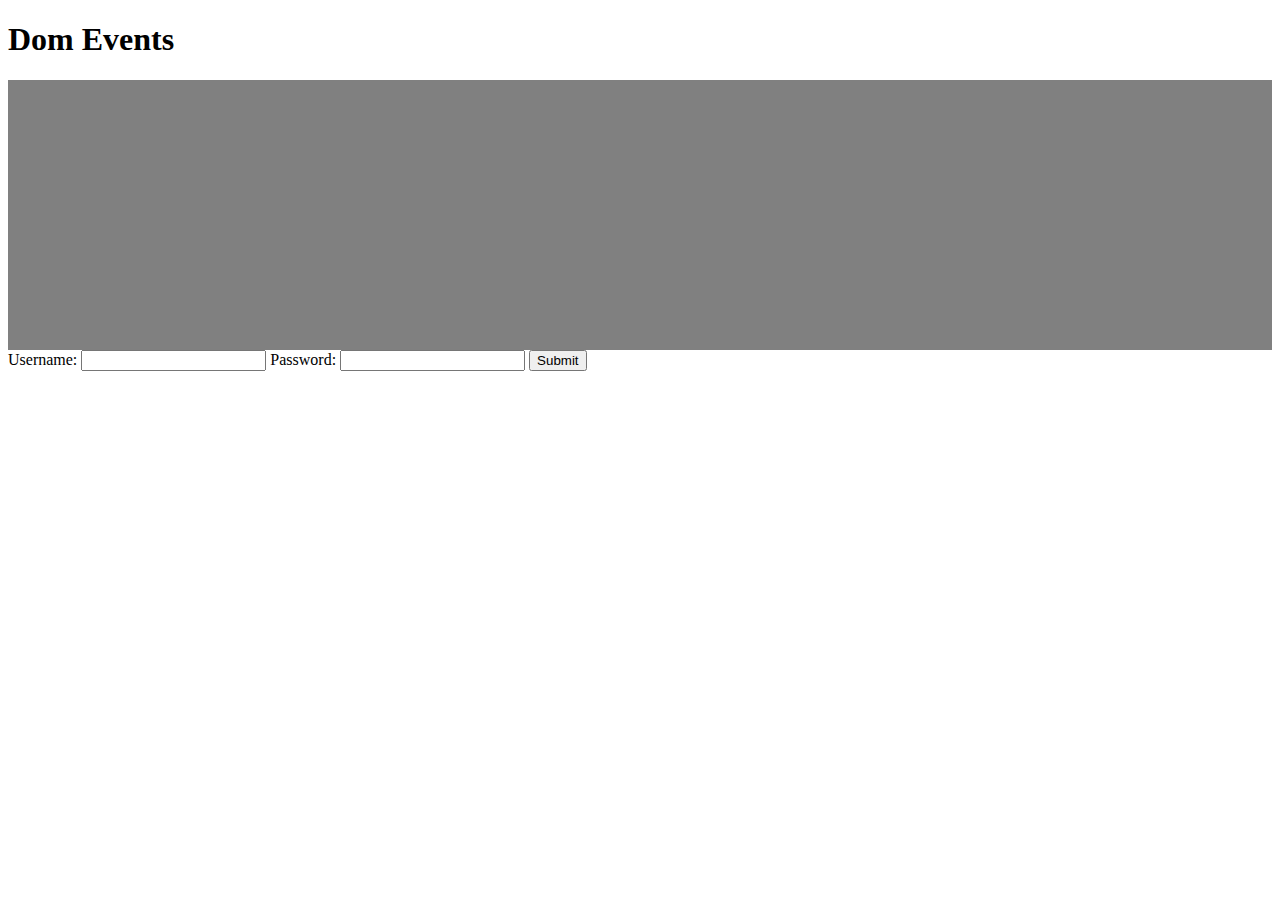
<file: index.html>
<!DOCTYPE html>
<html lang="en">
<head>
    <meta charset="UTF-8">
    <meta name="viewport" content="width=device-width, initial-scale=1.0">
    <title>Document</title>
    
</head>
<body>
    <h1>Dom Events</h1>
    <main style="background-color: gray; height: 30vh;"></main>
    <form action="">
        <label for="usernae">
            Username:
            <input type="text" name="username" id="username">
        </label>
        <label for="password">
            Password:
            <input type="password" name="password" id="password">
        </label>
        <button type="submit">Submit</button>
    </form>
<script src="./index.js"></script>
    
</body>
</html>
</file>
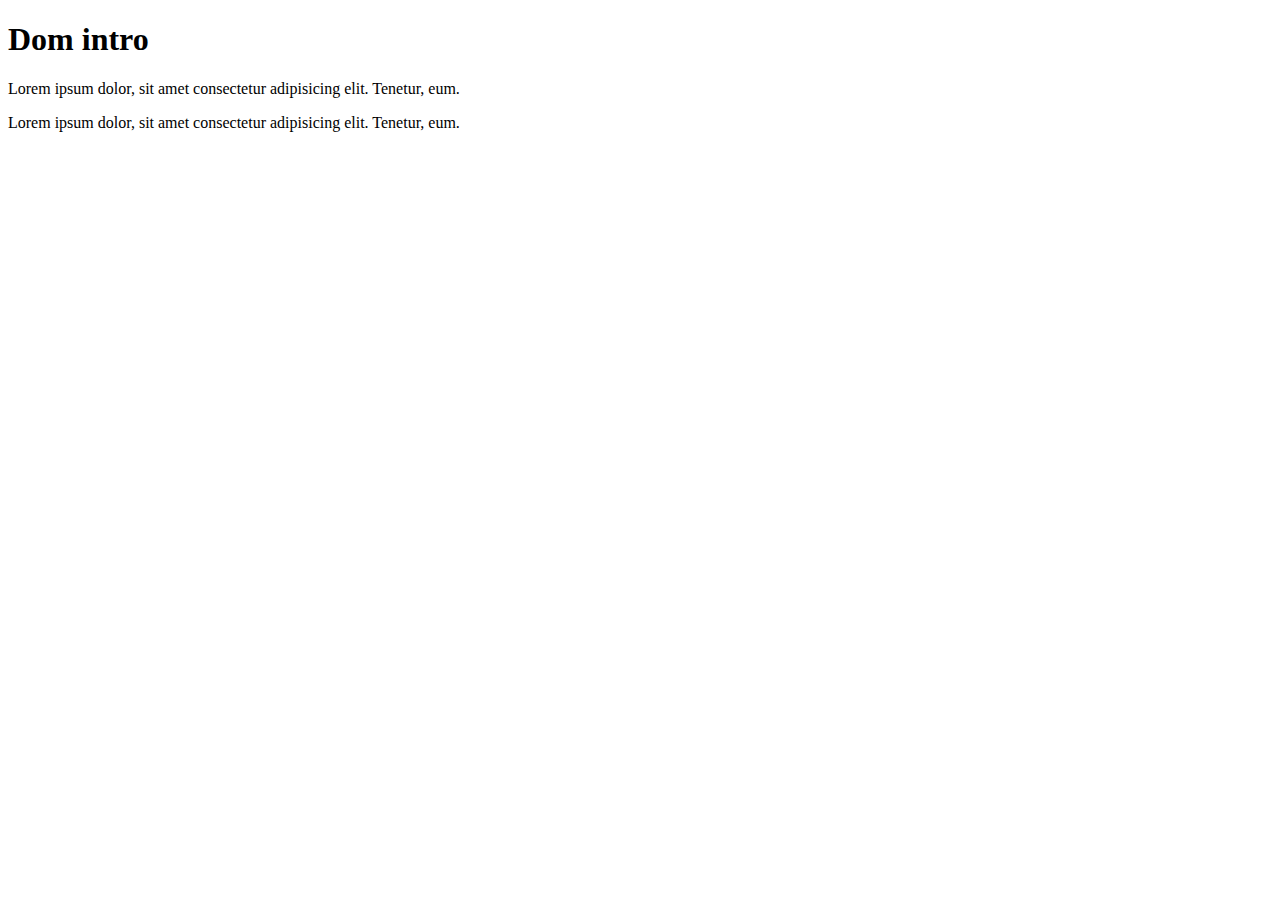
<file: 1.woche/4/index.html>
<!DOCTYPE html>
<html lang="en">
<head>
    <meta charset="UTF-8">
    <meta name="viewport" content="width=device-width, initial-scale=1.0">
    <title>Dom Intro</title>
    <style>
        .highlight {
            color: red;
    
        }
        .hide {
            display: none;
        }
    </style>
</head>
<body>
    <h1>Dom intro</h1>
    <p class="text">Lorem ipsum dolor, sit amet consectetur adipisicing elit. Tenetur, eum.</p>
    <p id="text2">Lorem ipsum dolor, sit amet consectetur adipisicing elit. Tenetur, eum.</p>
    <p class="hide"> Orhan Lorem ipsum dolor, sit amet consectetur adipisicing elit. Tenetur, eum.</p>
    <div></div>
    
    <script src="./index.js"></script>
</body>
</html>
</file>
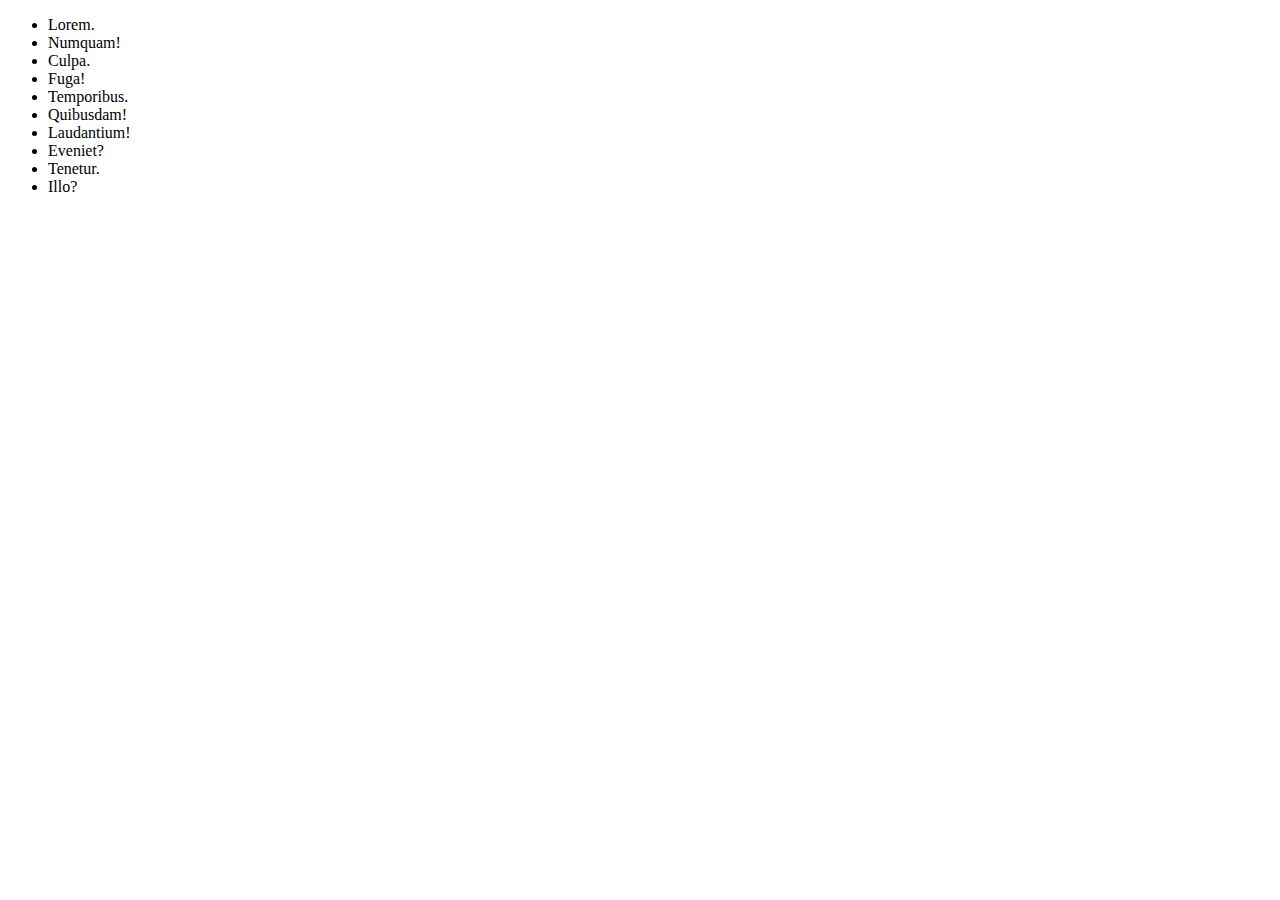
<file: 2.woche/3/index.html>
<!DOCTYPE html>
<html lang="en">
<head>
    <meta charset="UTF-8">
    <meta name="viewport" content="width=device-width, initial-scale=1.0">
    <title>Document</title>
   <script>
    document.addEventListener('DOMContentLoaded', function(){
        let num=0;
        const ul = document.querySelector('ul');
        const li =ul.children;
        for (let i = 0; i < li.length; i++) {
            li[i].addEventListener('mouseover', function(e){
                debugger;
                e.target.style.color = 'red';
                ++num;
                e.target.textContent = num;
                debugger;

            });
        }

        for (let i = 0; i < li.length; i++) {
            li[i].addEventListener('mouseout', function(e){
                e.target.style.color = 'black';
            });
        }
    });
</script>
</head>
<body>
<ul>
    <li>Lorem.</li>
    <li>Numquam!</li>
    <li>Culpa.</li>
    <li>Fuga!</li>
    <li>Temporibus.</li>
    <li>Quibusdam!</li>
    <li>Laudantium!</li>
    <li>Eveniet?</li>
    <li>Tenetur.</li>
    <li>Illo?</li>
</ul>


</body>
</html>
</file>
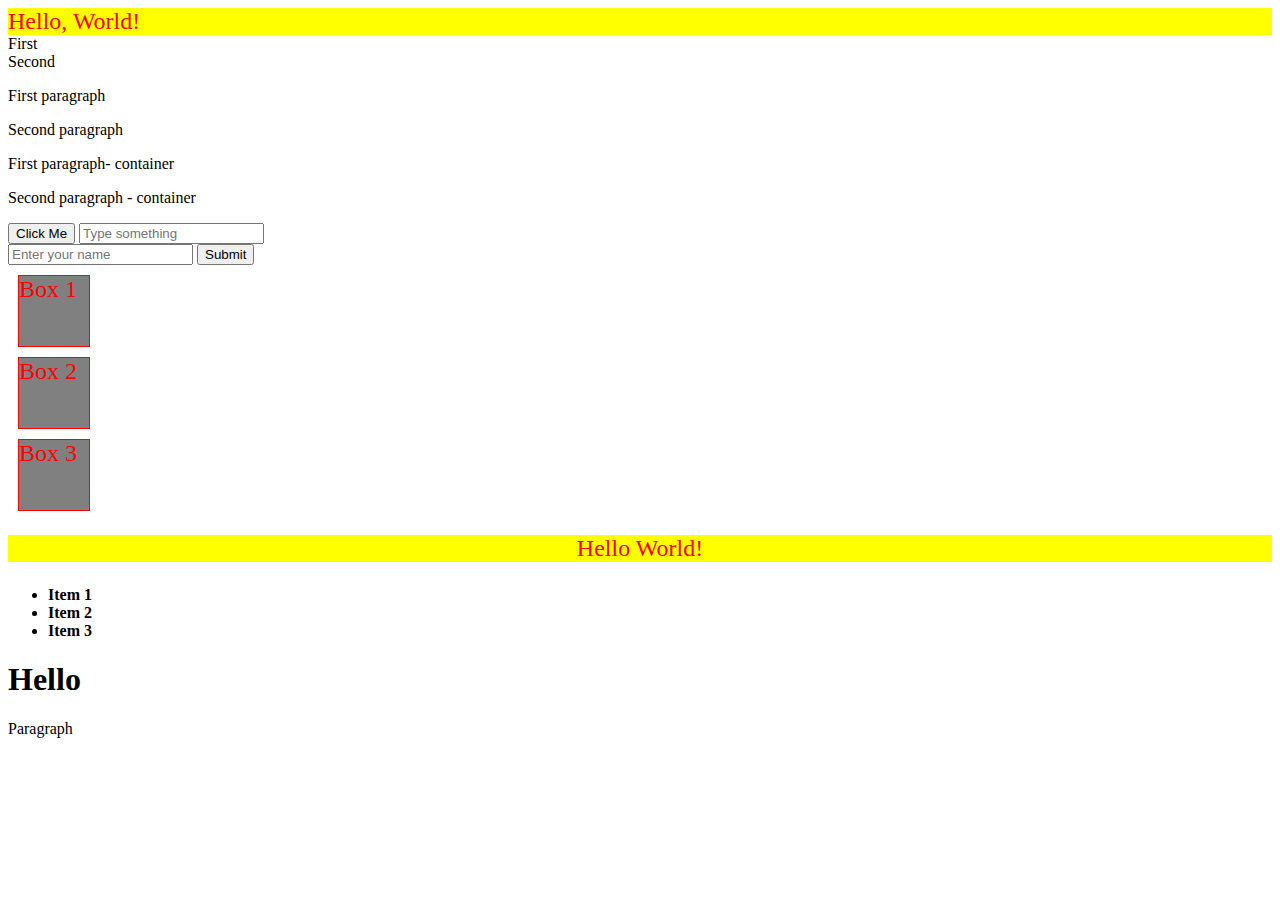
<file: 1.woche/4/orn/index.html>
<!DOCTYPE html>
<html lang="en">
  <head>
    <meta charset="UTF-8" />
    <meta name="viewport" content="width=device-width, initial-scale=1.0" />
    <title>Document</title>
  </head>
  <body>
    <div id="myDiv">Hello World!</div>
    <div class="myClass">First</div>
    <div class="myClass">Second</div>
    <p>First paragraph</p>
    <p>Second paragraph</p>
    <div class="container">
      <p id="first">First paragraph- container</p>
      <p>Second paragraph - container</p>
    </div>

    <button id="myButton">Click Me</button>
    <input type="text" id="textInput" placeholder="Type something">

    <form id="myForm">
        <input type="text" id="name" placeholder="Enter your name">
        <button type="submit">Submit</button>
      </form>


    <div class="box">Box 1</div>
    <div class="box">Box 2</div>
    <div class="box">Box 3</div>

    <p id="text">Hello World!</p>
    
    <ul>
      <li class="item">Item 1</li>
      <li class="item">Item 2</li>
      <li class="item">Item 3</li>
    </ul>

    <div>
      <h1>Hello</h1>
      <p>Paragraph</p>
    </div>

    <script src="./script.js"></script>
  </body>
</html>
</file>
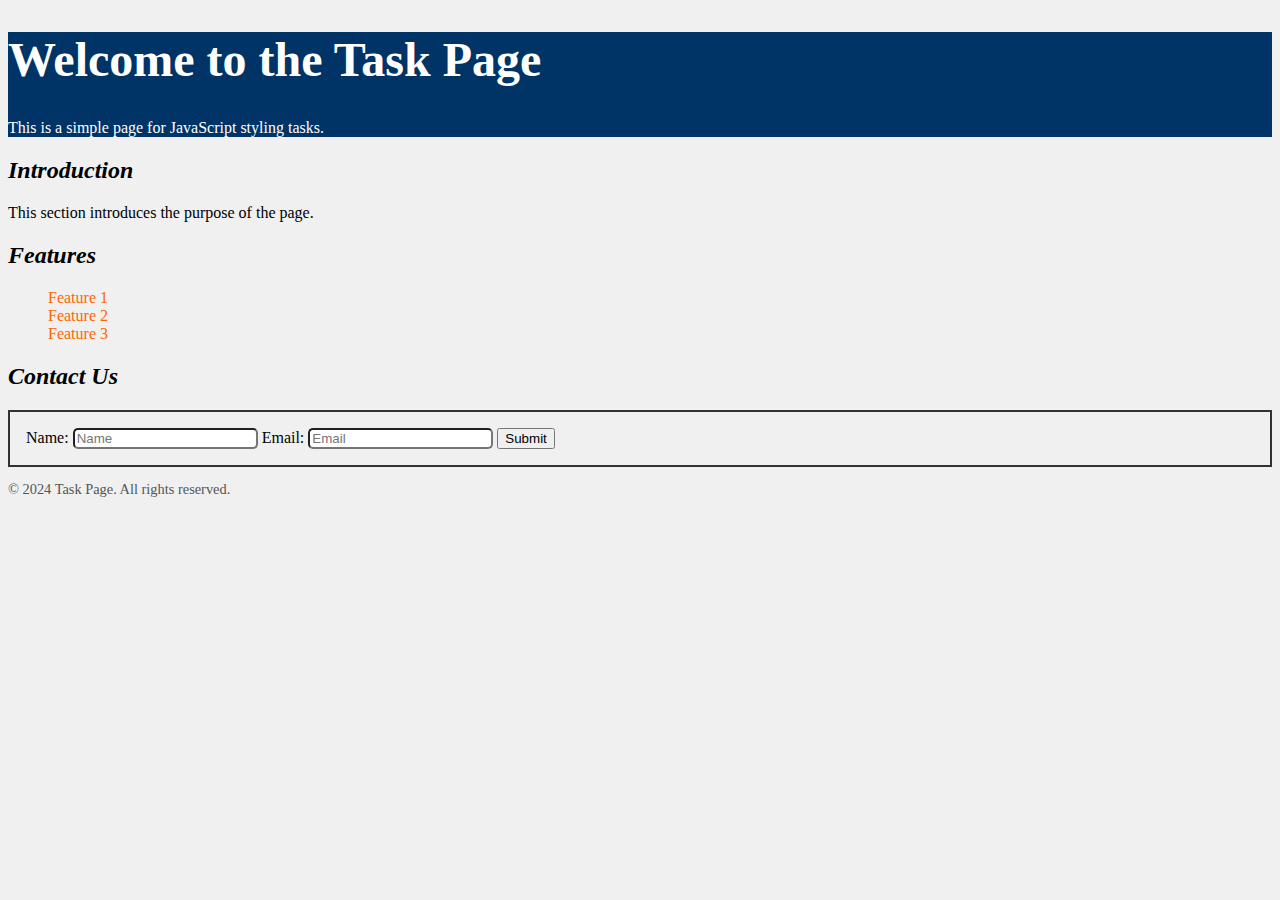
<file: 1.woche/4/task/index.html>
<!DOCTYPE html>
<html lang="en">
<head>
  <meta charset="UTF-8">
  <meta name="viewport" content="width=device-width, initial-scale=1.0">
  <title>Task Example</title>
</head>
<body>
  <header class="header">
    <h1 class="title">Welcome to the Task Page</h1>
    <p class="description">This is a simple page for JavaScript styling tasks.</p>
  </header>

  <main class="content">
    <section class="section intro">
      <h2 class="subtitle">Introduction</h2>
      <p class="text">This section introduces the purpose of the page.</p>
    </section>

    <section class="section features">
      <h2 class="subtitle">Features</h2>
      <ul class="list features-list">
        <li class="list-item feature">Feature 1</li>
        <li class="list-item feature">Feature 2</li>
        <li class="list-item feature">Feature 3</li>
      </ul>
    </section>

    <section class="section contact">
      <h2 class="subtitle">Contact Us</h2>
      <form class="form contact-form">
        <label for="name" class="label">Name:</label>
        <input type="text" id="name" class="input" />

        <label for="email" class="label">Email:</label>
        <input type="email" id="email" class="input" />

        <button type="submit" class="button submit-button">Submit</button>
      </form>
    </section>
  </main>

  <footer class="footer">
    <p class="footer-text">© 2024 Task Page. All rights reserved.</p>
  </footer>
  <script src="./script.js"></script>
</body>
</html>
</file>
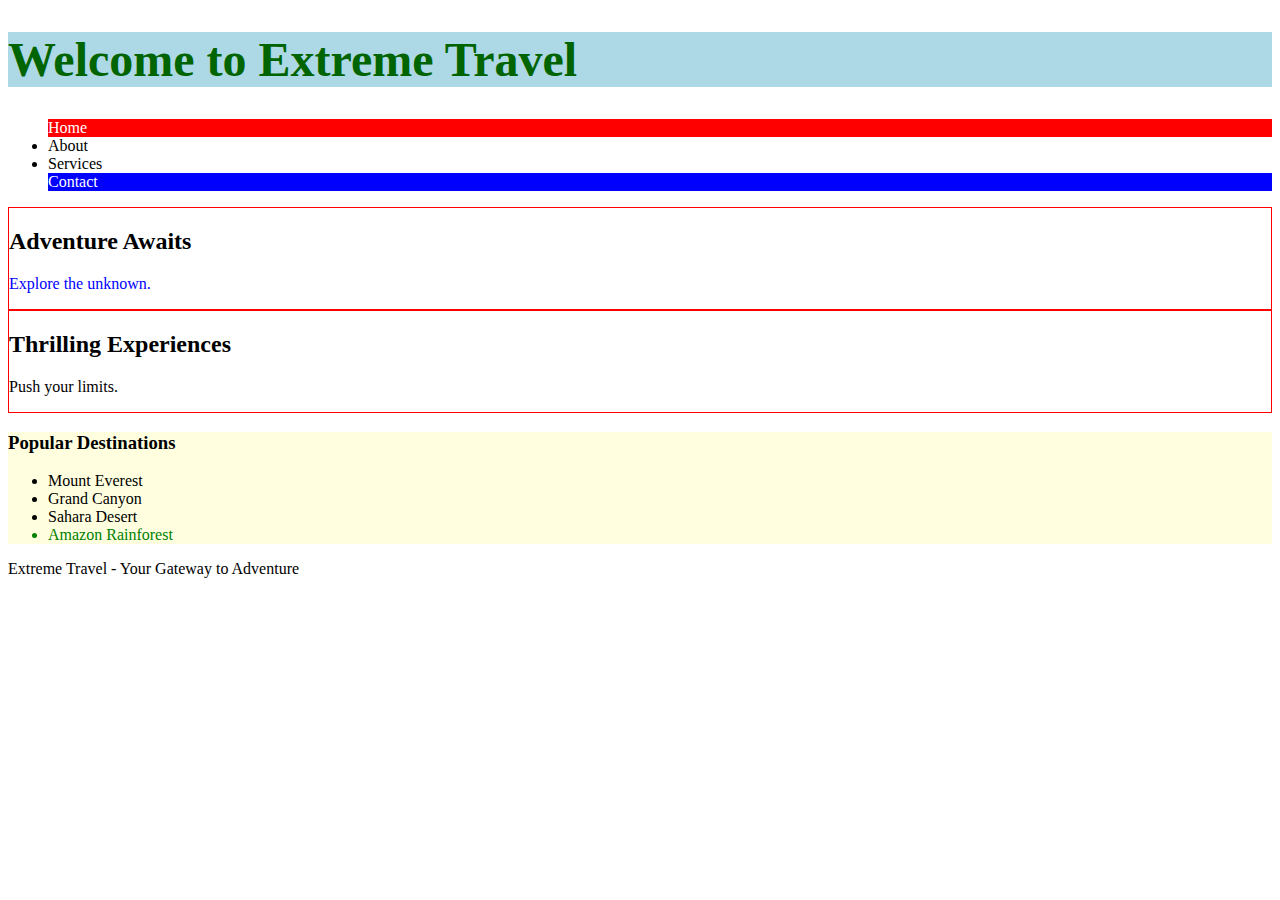
<file: 2.woche/1/orn/index.html>
<!DOCTYPE html>
<html lang="en">
  <head>
    <meta charset="UTF-8" />
    <meta name="viewport" content="width=device-width, initial-scale=1.0" />
    <title>DOM Traversal Practice</title>
  </head>
  <body>
    <header class="main-header">
      <h1>Welcome to Extreme Travel</h1>
    </header>
    <nav class="navigation">
      <ul class="nav-list">
        <li>Home</li>
        <li>About</li>
        <li>Services</li>
        <li>Contact</li>
      </ul>
    </nav>
    <main>
      <section class="info">
        <div class="info-package">
          <h2 class="package-title">Adventure Awaits</h2>
          <p class="description">Explore the unknown.</p>
        </div>
        <div class="info-package">
          <h2 class="package-title">Thrilling Experiences</h2>
          <p class="description">Push your limits.</p>
        </div>
      </section>
      <aside class="sidebar">
        <h3>Popular Destinations</h3>
        <ul class="destination-list">
          <li>Mount Everest</li>
          <li>Grand Canyon</li>
          <li>Sahara Desert</li>
        </ul>
      </aside>
    </main>
    <footer class="main-footer">
      <p>&copy; 2024 Extreme Travel. All rights reserved.</p>
    </footer>
    <script src="./script.js"></script>
  </body>
</html>
</file>
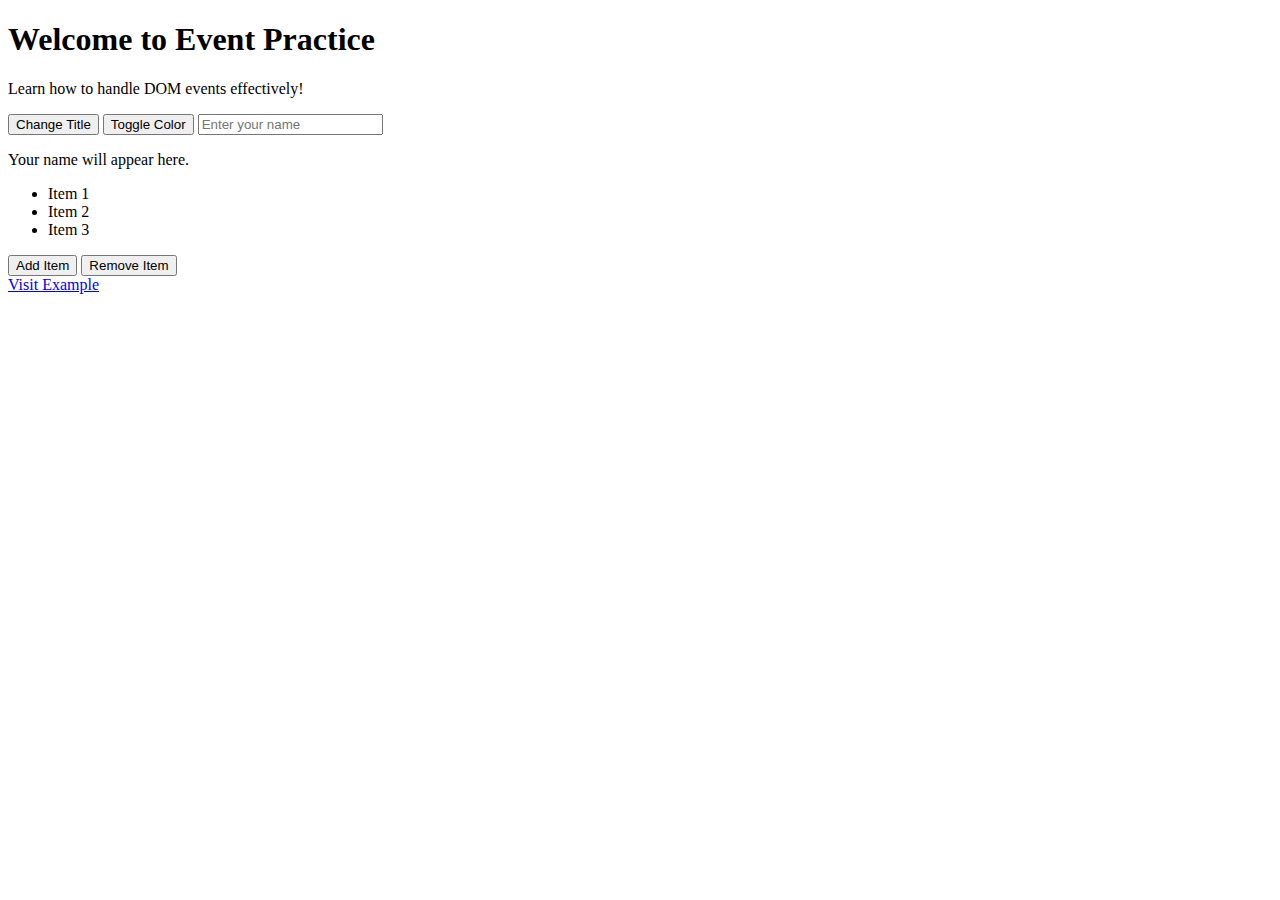
<file: 2.woche/2/orn/index.html>
<!DOCTYPE html>
<html lang="en">
<head>
  <meta charset="UTF-8">
  <meta name="viewport" content="width=device-width, initial-scale=1.0">
  <title>DOM Events Practice</title>
</head>
<body>
  <header>
    <h1 id="main-title">Welcome to Event Practice</h1>
    <p class="subtitle">Learn how to handle DOM events effectively!</p>
  </header>

  <main>
    <section class="content">
      <button id="change-title">Change Title</button>
      <button id="toggle-color">Toggle Color</button>
      <input type="text" id="name-input" placeholder="Enter your name">
      <p id="name-display">Your name will appear here.</p>
    </section>

    <section class="list-section">
      <ul id="dynamic-list">
        <li>Item 1</li>
        <li>Item 2</li>
        <li>Item 3</li>
      </ul>
      <button id="add-item">Add Item</button>
      <button id="remove-item">Remove Item</button>
    </section>
  </main>

  <footer>
    <a href="https://example.com" id="external-link">Visit Example</a>
  </footer>

  <script src="./script.js"></script>
</body>
</html>
</file>
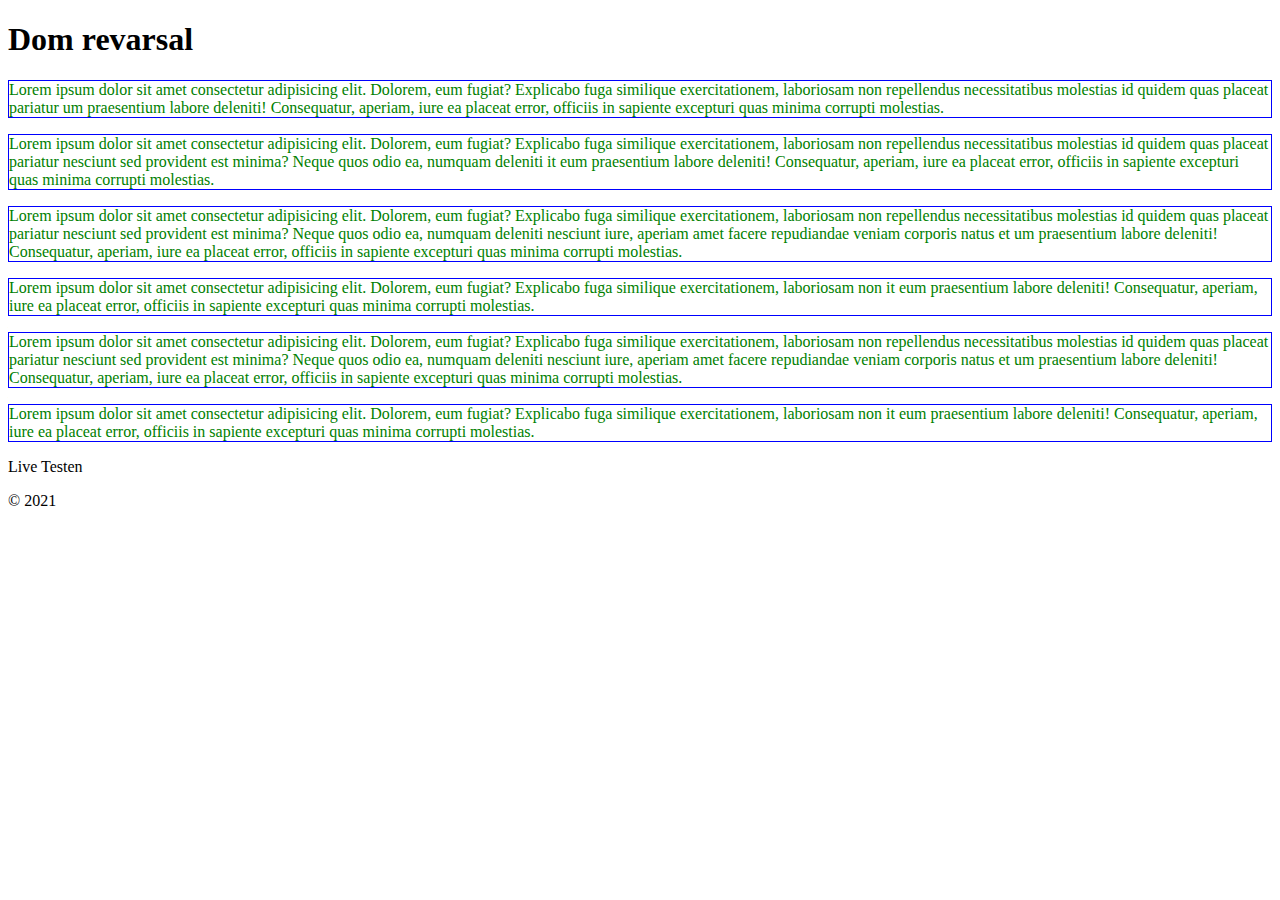
<file: 2.woche/1/trevarsieren.html>
<!DOCTYPE html>
<html lang="en">
  <head>
    <meta charset="UTF-8" />
    <meta name="viewport" content="width=device-width, initial-scale=1.0" />
    <title>Document</title>
  </head>
  <body>
    <header>
      <h1>Dom revarsal</h1>
    </header>
    <main>
      <p>
        Lorem ipsum dolor sit amet consectetur adipisicing elit. Dolorem, eum
        fugiat? Explicabo fuga similique exercitationem, laboriosam non
        repellendus necessitatibus molestias id quidem quas placeat pariatur
       um praesentium labore deleniti! Consequatur, aperiam, iure ea
        placeat error, officiis in sapiente excepturi quas minima corrupti
        molestias.
      </p>
      <p>
        Lorem ipsum dolor sit amet consectetur adipisicing elit. Dolorem, eum
        fugiat? Explicabo fuga similique exercitationem, laboriosam non
        repellendus necessitatibus molestias id quidem quas placeat pariatur
        nesciunt sed provident est minima? Neque quos odio ea, numquam deleniti
       it eum praesentium labore deleniti! Consequatur, aperiam, iure ea
        placeat error, officiis in sapiente excepturi quas minima corrupti
        molestias.
      </p>

      <p>
        Lorem ipsum dolor sit amet consectetur adipisicing elit. Dolorem, eum
        fugiat? Explicabo fuga similique exercitationem, laboriosam non
        repellendus necessitatibus molestias id quidem quas placeat pariatur
        nesciunt sed provident est minima? Neque quos odio ea, numquam deleniti
        nesciunt iure, aperiam amet facere repudiandae veniam corporis natus et
       um praesentium labore deleniti! Consequatur, aperiam, iure ea
        placeat error, officiis in sapiente excepturi quas minima corrupti
        molestias.
      </p>

      <p>
        Lorem ipsum dolor sit amet consectetur adipisicing elit. Dolorem, eum
        fugiat? Explicabo fuga similique exercitationem, laboriosam non
       it eum praesentium labore deleniti! Consequatur, aperiam, iure ea
        placeat error, officiis in sapiente excepturi quas minima corrupti
        molestias.
      </p>

      <p>
        Lorem ipsum dolor sit amet consectetur adipisicing elit. Dolorem, eum
        fugiat? Explicabo fuga similique exercitationem, laboriosam non
        repellendus necessitatibus molestias id quidem quas placeat pariatur
        nesciunt sed provident est minima? Neque quos odio ea, numquam deleniti
        nesciunt iure, aperiam amet facere repudiandae veniam corporis natus et
       um praesentium labore deleniti! Consequatur, aperiam, iure ea
        placeat error, officiis in sapiente excepturi quas minima corrupti
        molestias.
      </p>

      <p id="red">
        Lorem ipsum dolor sit amet consectetur adipisicing elit. Dolorem, eum
        fugiat? Explicabo fuga similique exercitationem, laboriosam non
       it eum praesentium labore deleniti! Consequatur, aperiam, iure ea
        placeat error, officiis in sapiente excepturi quas minima corrupti
        molestias.
      </p>
    </main>

    <footer>
      <p>&copy; 2021</p>
    </footer>

    <script src="./trevarsieren.js"></script>
    <script src="./run-time-error.js"></script>
  </body>
</html>
</file>
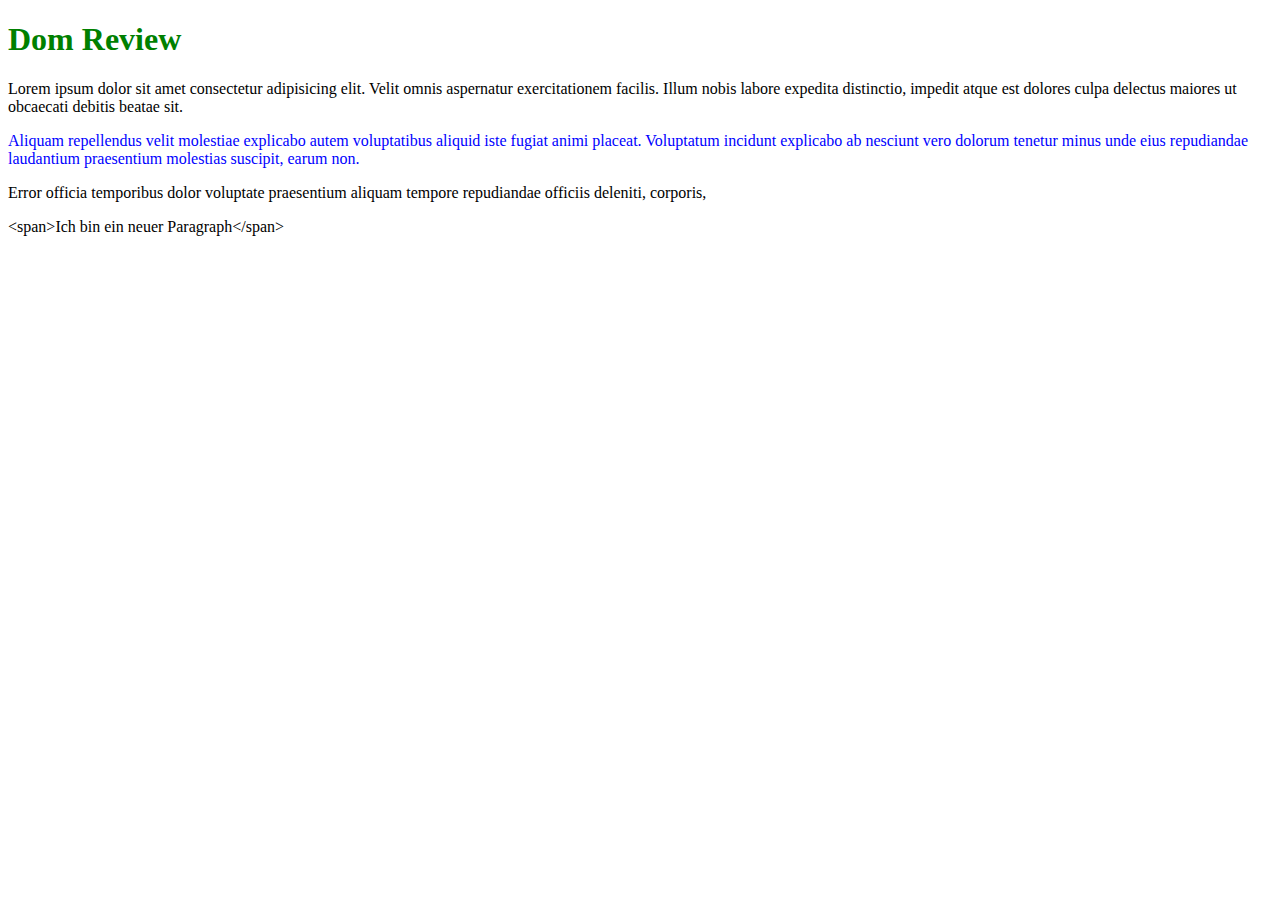
<file: 2.woche/1/wiederholing.html>
<!DOCTYPE html>
<html lang="en">
  <head>
    <meta charset="UTF-8" />
    <meta name="viewport" content="width=device-width, initial-scale=1.0" />
    <title>Dom Review</title>
  </head>
  <body>
    <h1>Dom Review</h1>
    <p class="first">
      Lorem ipsum dolor sit amet consectetur adipisicing elit. Velit omnis
      aspernatur exercitationem facilis. Illum nobis labore expedita distinctio,
      impedit atque est dolores culpa delectus maiores ut obcaecati debitis
      beatae sit.
    </p>
    <p id="block">
      Aliquam repellendus velit molestiae explicabo autem voluptatibus aliquid
      iste fugiat animi placeat. Voluptatum incidunt explicabo ab nesciunt vero
      dolorum tenetur minus unde eius repudiandae laudantium praesentium
      molestias suscipit, earum non.
    </p>
    <p class="last">
      Error officia temporibus dolor voluptate praesentium aliquam tempore
      repudiandae officiis deleniti, corporis,
    </p>

    <script src="./wiederholing.js"></script>
  </body>
</html>
</file>
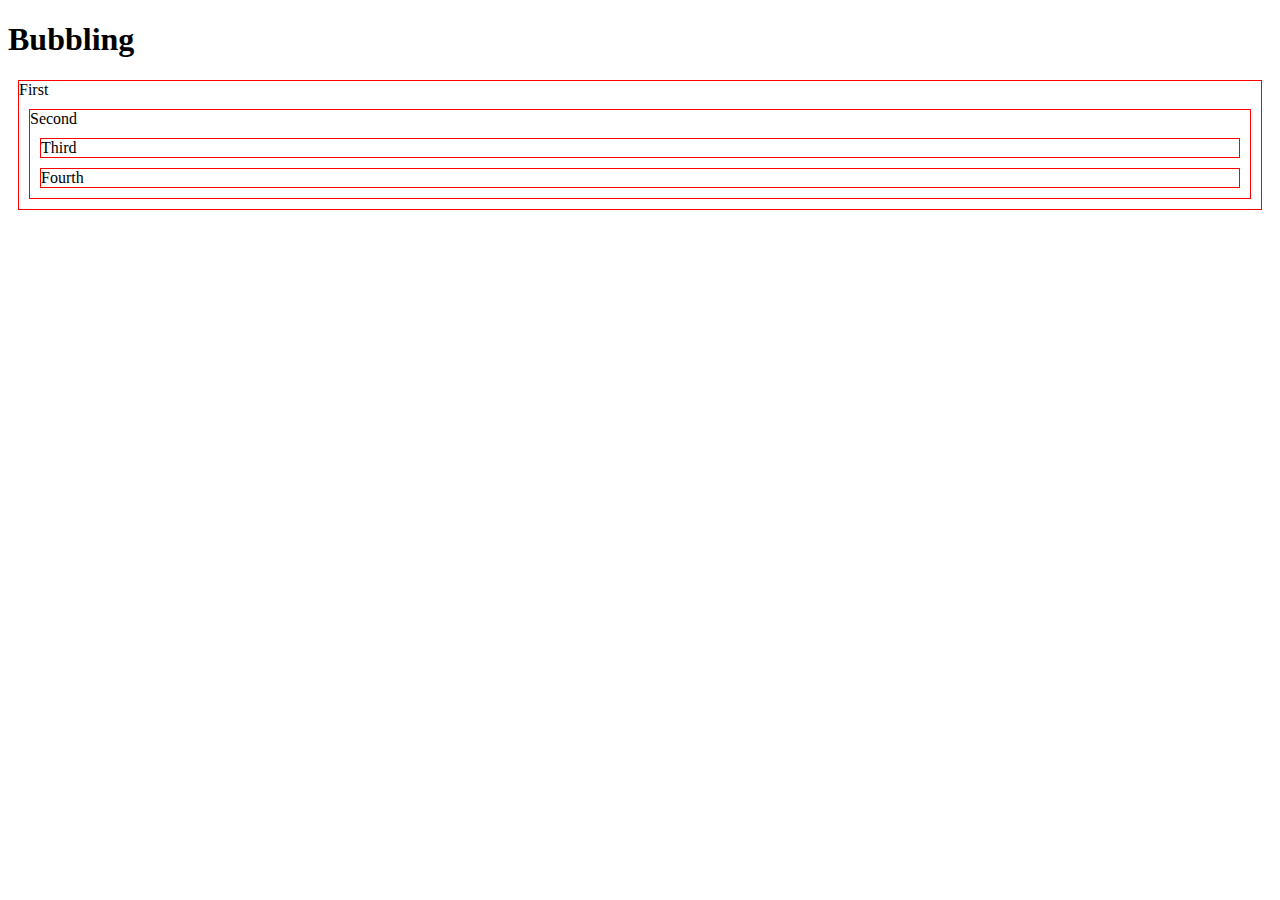
<file: 2.woche/3/bubbling.html>
<!DOCTYPE html>
<html lang="en">
<head>
    <meta charset="UTF-8">
    <meta name="viewport" content="width=device-width, initial-scale=1.0">
    <title>Document</title>
    <script>
        document.addEventListener('DOMContentLoaded', function() {
            const first = document.getElementById('first');
            const second = document.getElementById('second');
            const third = document.getElementById('third');
            const fourth = document.getElementById('fourth');
            [first, second, third, fourth].map(target => {
                target.style.border = "1px solid red";
                target.style.margin = "10px";
                target.addEventListener('click', e=> {
                    console.log("click event at " + e.currentTarget.id);
                });
            });
            third.addEventListener('click', e=> {
                e.stopPropagation();
            });

        });
    </script>
</head>
<body>
    <h1>Bubbling</h1>
    <div id="first">First
        <div id="second">Second
            <div id="third">Third</div>
            <div id="fourth">Fourth</div>
        </div>
    </div>
</body>
</html>
</file>
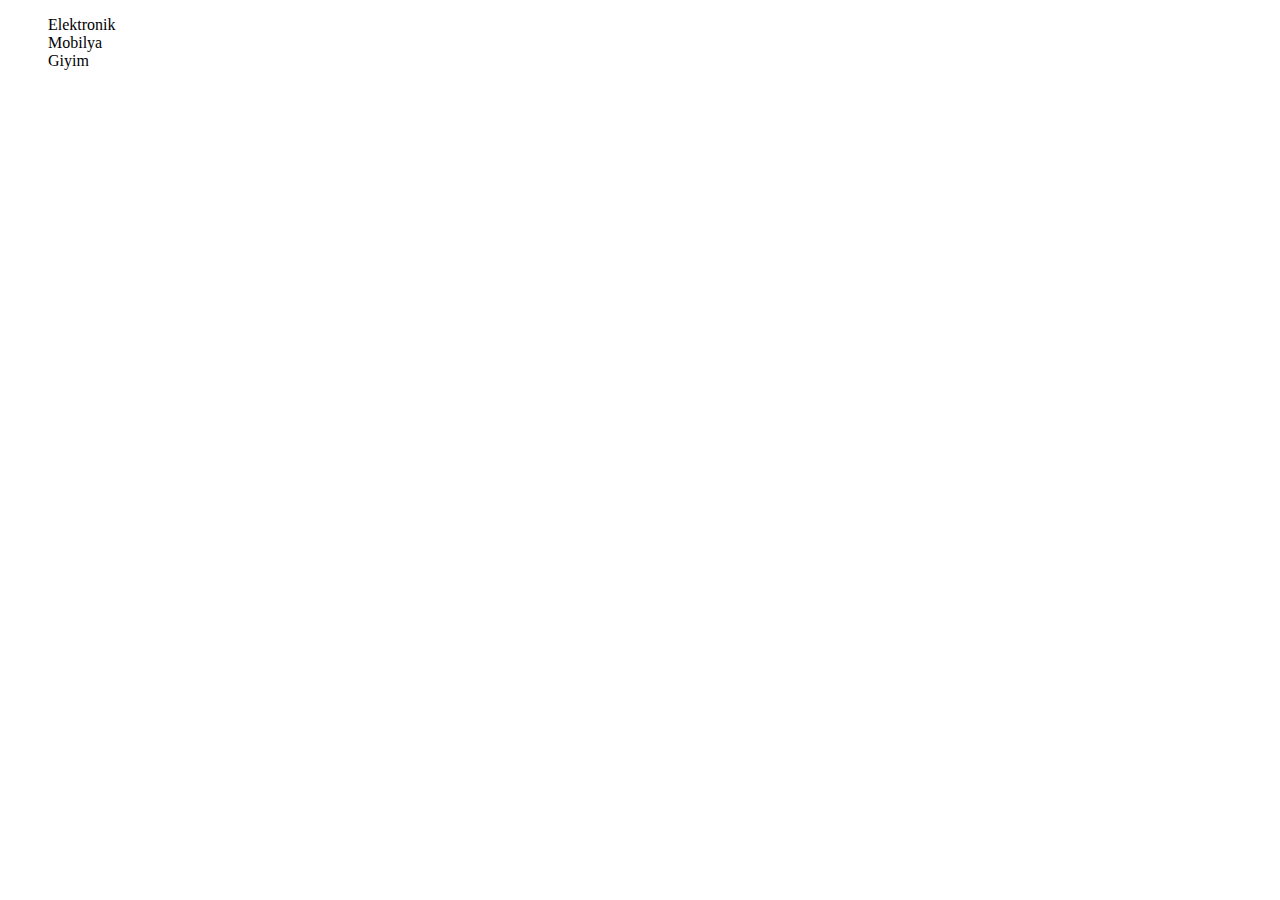
<file: 2.woche/3/orn/menu.html>
<!DOCTYPE html>
<html lang="en">
<head>
  <meta charset="UTF-8">
  <meta name="viewport" content="width=device-width, initial-scale=1.0">
  <title>Kategori Menüsü</title>
  <style>
    .hidden {
      display: none;
    }
    ul {
      list-style-type: none;
    }
    li {
      cursor: pointer;
    }
  </style>
</head>
<body>
  <ul class="menu">
    <li>
      Elektronik
      <ul>
        <li>
          Telefonlar
          <ul>
            <li>iPhone</li>
            <li>Samsung</li>
            <li>Xiaomi</li>
          </ul>
        </li>
        <li>Bilgisayarlar</li>
        <li>Tabletler</li>
      </ul>
    </li>
    <li>
      Mobilya
      <ul>
        <li>Koltuklar</li>
        <li>Masa ve Sandalyeler</li>
        <li>Dolaplar</li>
      </ul>
    </li>
    <li>
      Giyim
      <ul>
        <li>Kadın</li>
        <li>Erkek</li>
        <li>Çocuk</li>
      </ul>
    </li>
  </ul>

  <script src="menu.js"></script>
</body>
</html>
</file>
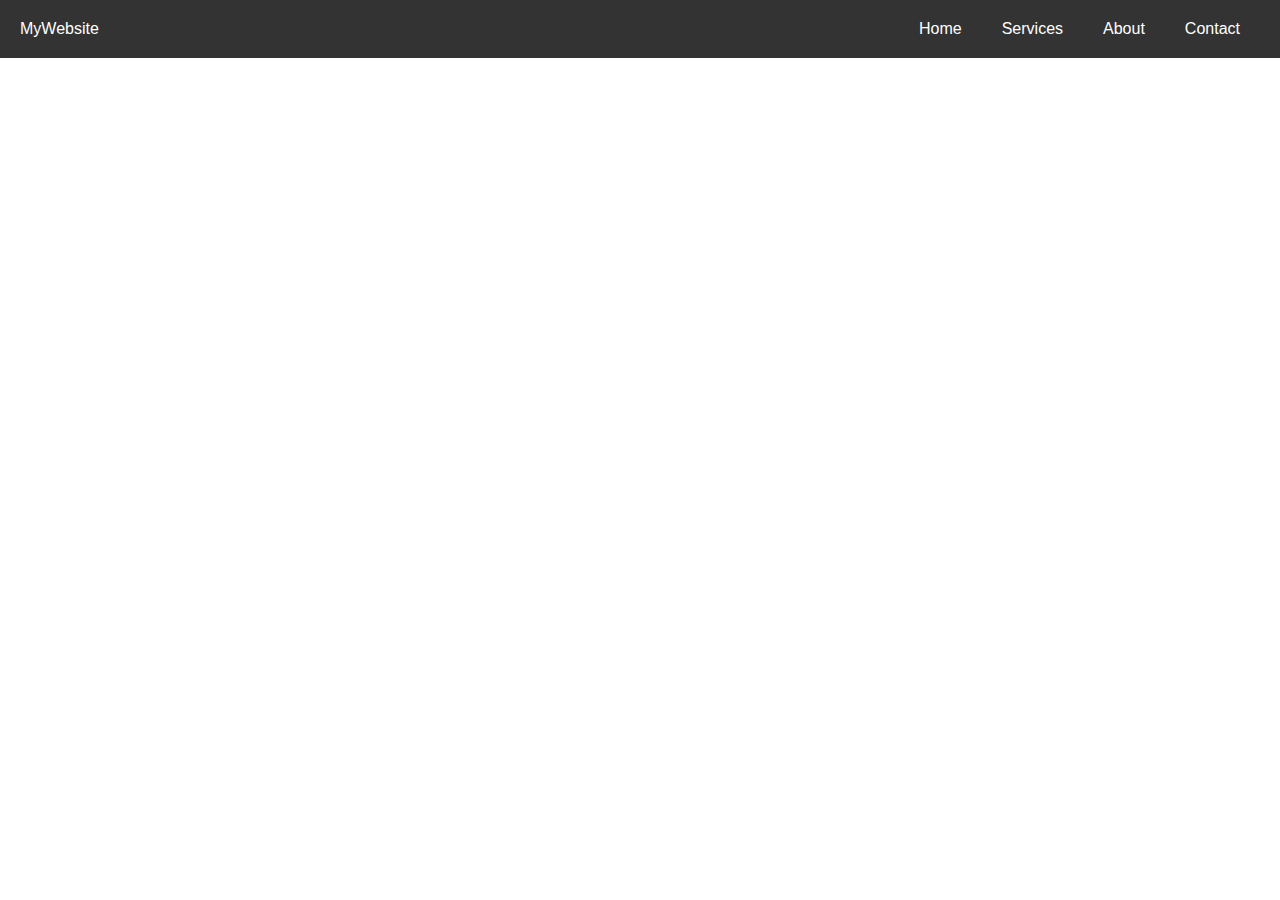
<file: 2.woche/3/orn/navbar/navbar.html>
<!DOCTYPE html>
<html lang="en">
<head>
  <meta charset="UTF-8">
  <meta name="viewport" content="width=device-width, initial-scale=1.0">
  <title>Modern Navbar</title>
  <link rel="stylesheet" href="styles.css">
</head>
<body>
  <header class="navbar">
    <div class="logo">MyWebsite</div>
    <button class="hamburger">
      ☰
    </button>
    <nav class="nav-menu">
      <ul>
        <li>Home</li>
        <li>
          Services
          <ul class="dropdown">
            <li>Web Development</li>
            <li>SEO</li>
            <li>Marketing</li>
          </ul>
        </li>
        <li>About</li>
        <li>Contact</li>
      </ul>
    </nav>
  </header>

  <script src="script.js"></script>
</body>
</html>
</file>
<file: 2.woche/3/orn/navbar/styles.css>
body {
  margin: 0;
  padding: 0;
  box-sizing: border-box;
  font-family: Arial, sans-serif;
}

.navbar {
  display: flex;
  justify-content: space-between;
  align-items: center;
  background-color: #333;
  color: #fff;
  padding: 10px 20px;
}

.nav-menu {
  display: flex;
}

.nav-menu ul {
  list-style-type: none;
  margin: 0;
  padding: 0;
  display: flex;
}

.nav-menu ul li {
  position: relative;
  padding: 10px 20px;
  cursor: pointer;
}

.nav-menu ul li:hover {
  background-color: #444;
  transition: background-color 0.3s ease;
}

.nav-menu .dropdown {
  position: absolute; /* Dropdown'un ana menüye göre hizalanmasını sağlar */
  top: 100%; /* Ana menünün altına yerleştirir */
  left: 0; /* Soldan hizalar */
  background-color: #333;
  display: none; /* Varsayılan olarak gizli */
  flex-direction: column;
  z-index: 100; /* Dropdown'un diğer öğelerin üzerinde görünmesini sağlar */
  box-shadow: 0 4px 6px rgba(0, 0, 0, 0.1); /* Hafif bir gölge ekle */
  animation: slideDown 0.3s ease;
}

.nav-menu ul li:hover .dropdown {
  display: flex;
  transition: display 0.3s ease;
}

.dropdown li {
  padding: 10px 20px;
}

.hamburger {
  display: none;
  font-size: 24px;
  background: none;
  border: none;
  color: white;
  cursor: pointer;
}

@media (max-width: 768px) {
  .nav-menu {
    display: none;
    flex-direction: column;
    width: 100%;
    background-color: #333;
  }

  .nav-menu.active {
    display: flex;
    position: absolute;
    top: 0;
    left: 0;
    height: 100%;
    justify-content: flex-start;
    align-items: center;
    overflow-y: auto;
  }

  .nav-menu ul {
    flex-direction: column;
    align-items: center;
    width: 100%;
    padding: 0;
    margin: 0;
  }

  .nav-menu ul li {
    text-align: center;
    width: 100%;
    padding: 15px 0;
    border-bottom: 1px solid #444;
  }

  .hamburger {
    display: block;
  }

  .dropdown {
    position: relative;
    display: none;
    width: 100%;
    flex-direction: column;
    background-color: #444;
  }

  .nav-menu ul li:hover .dropdown {
    display: flex;
    flex-direction: column;
    align-items: center;
    margin-top: 10px;
  }

  .dropdown li {
    padding: 15px 0;
    text-align: center;
    width: 100%;
    background-color: #444;
    border-bottom: 1px solid #555;
  }

  .dropdown li:hover {
    background-color: #555;
  }

  /* Geçişler ve animasyon */
  @keyframes slideDown {
    from {
      opacity: 0;
      transform: translateY(-10px);
    }
    to {
      opacity: 1;
      transform: translateY(0);
    }
  }
}
</file>
